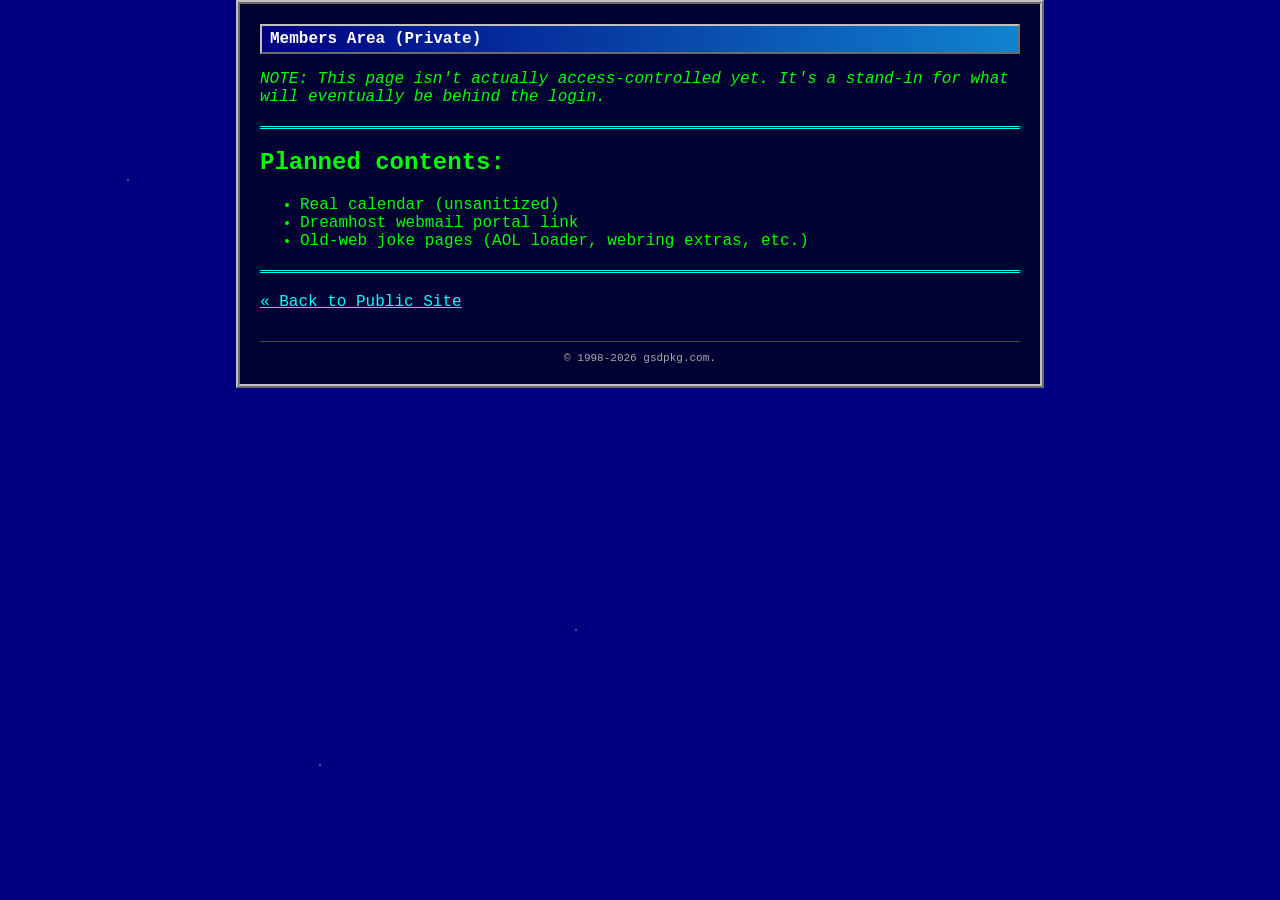
<file: private/index.html>
<!DOCTYPE html>
<html lang="en">
<head>
  <meta charset="UTF-8">
  <title>gsdpkg.com — Members Area</title>
  <link rel="stylesheet" href="../css/style.css">
</head>
<body>

  <div class="container">
    <div class="titlebar">Members Area (Private)</div>

    <p><em>NOTE: This page isn't actually access-controlled yet. It's a stand-in for what will eventually be behind the login.</em></p>

    <hr class="retro">

    <h2>Planned contents:</h2>
    <ul>
      <li>Real calendar (unsanitized)</li>
      <li>Dreamhost webmail portal link</li>
      <li>Old-web joke pages (AOL loader, webring extras, etc.)</li>
    </ul>

    <hr class="retro">

    <p><a href="../index.html">&laquo; Back to Public Site</a></p>

    <footer>
      &copy; 1998-2026 gsdpkg.com.
    </footer>
  </div>

</body>
</html>
</file>
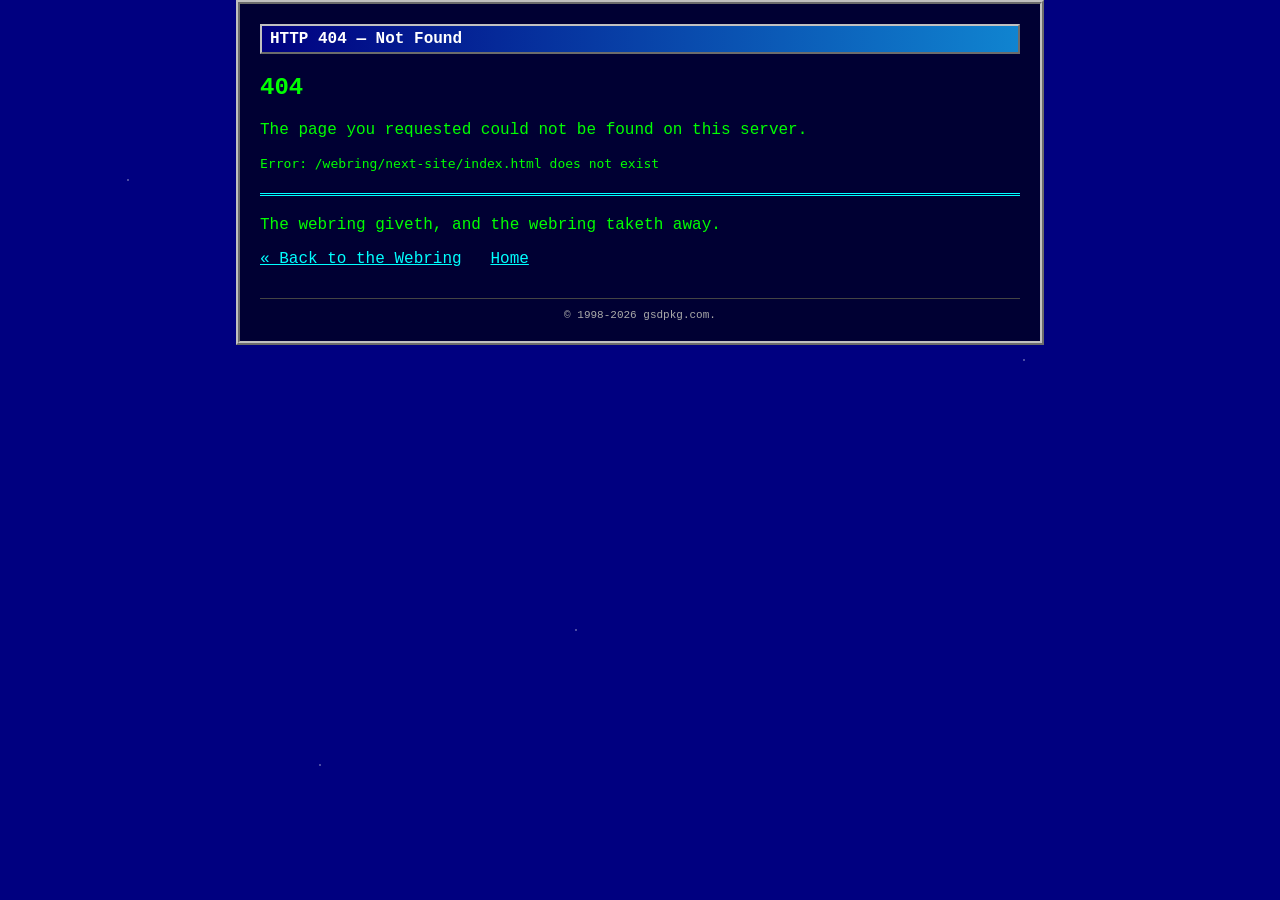
<file: fake-404.html>
<!DOCTYPE html>
<html lang="en">
<head>
  <meta charset="UTF-8">
  <title>404 Not Found</title>
  <link rel="stylesheet" href="css/style.css">
</head>
<body>

  <div class="container">
    <div class="titlebar">HTTP 404 — Not Found</div>

    <h2>404</h2>
    <p>The page you requested could not be found on this server.</p>
    <p><code>Error: /webring/next-site/index.html does not exist</code></p>

    <hr class="retro">

    <p>The webring giveth, and the webring taketh away.</p>

    <p><a href="webring.html">&laquo; Back to the Webring</a> &nbsp; <a href="index.html">Home</a></p>

    <footer>
      &copy; 1998-2026 gsdpkg.com.
    </footer>
  </div>

</body>
</html>
</file>
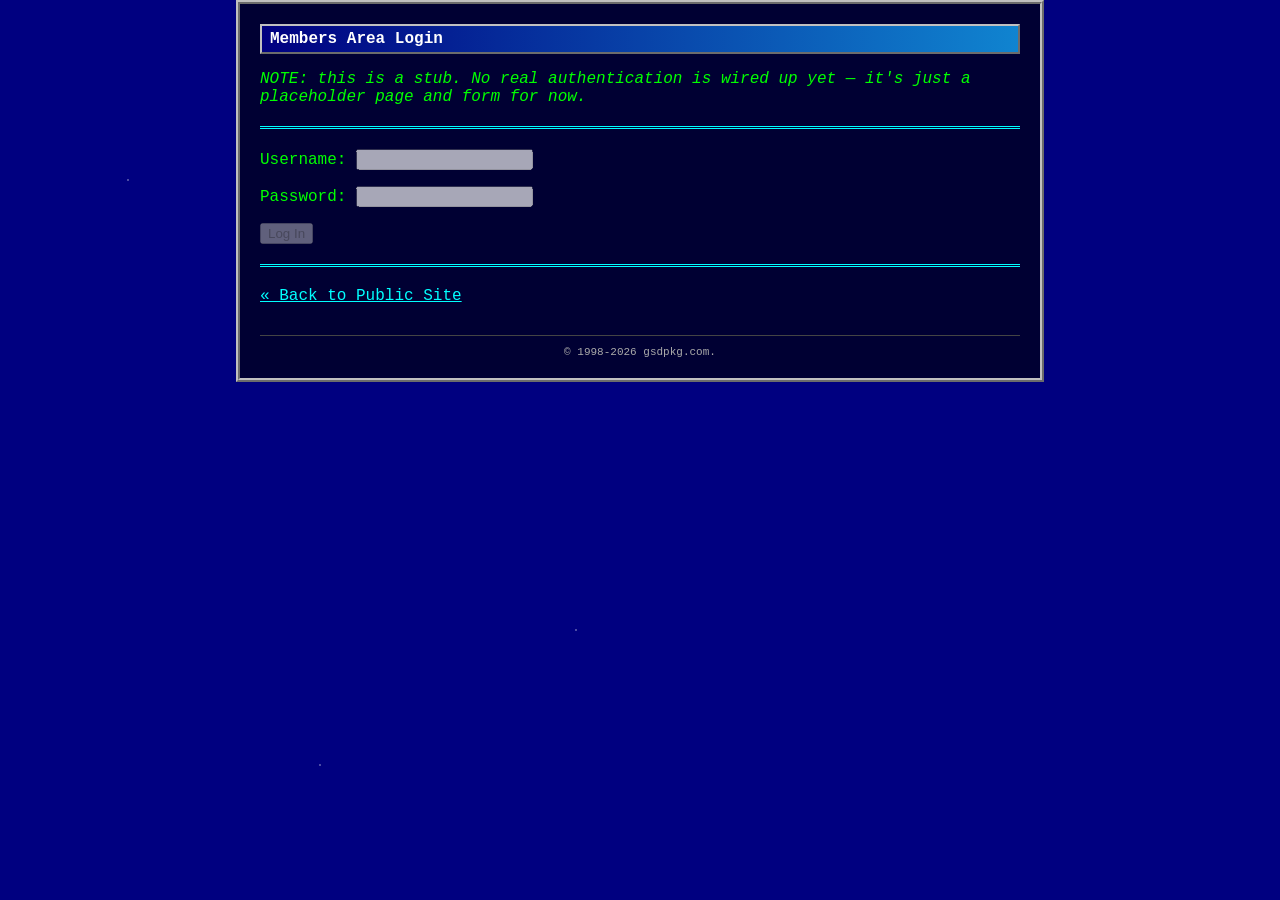
<file: private/login.html>
<!DOCTYPE html>
<html lang="en">
<head>
  <meta charset="UTF-8">
  <title>gsdpkg.com — Members Login</title>
  <link rel="stylesheet" href="../css/style.css">
</head>
<body>

  <div class="container">
    <div class="titlebar">Members Area Login</div>

    <p><em>NOTE: this is a stub. No real authentication is wired up yet — it's just a placeholder page and form for now.</em></p>

    <hr class="retro">

    <p>Username: <input type="text" disabled></p>
    <p>Password: <input type="password" disabled></p>
    <p><button disabled>Log In</button></p>

    <hr class="retro">

    <p><a href="../index.html">&laquo; Back to Public Site</a></p>

    <footer>
      &copy; 1998-2026 gsdpkg.com.
    </footer>
  </div>

</body>
</html>
</file>
<file: css/style.css>
/* gsdpkg.com — old-internet aesthetic */

body {
  background: #000080 url('data:image/gif;base64,') repeat;
  background-color: #000080;
  color: #00ff00;
  font-family: "Comic Sans MS", "Courier New", monospace;
  margin: 0;
  padding: 0;
}

/* classic tiled starfield-ish background using CSS since we have no real bg image yet */
body {
  background-image:
    radial-gradient(1px 1px at 10% 20%, #fff, transparent),
    radial-gradient(1px 1px at 80% 40%, #fff, transparent),
    radial-gradient(1px 1px at 45% 70%, #fff, transparent),
    radial-gradient(1px 1px at 60% 15%, #fff, transparent),
    radial-gradient(1px 1px at 25% 85%, #fff, transparent);
  background-color: #000080;
  background-attachment: fixed;
}

marquee, .blink {
  color: #ffff00;
}

a {
  color: #00ffff;
}

a:visited {
  color: #ff00ff;
}

.container {
  max-width: 760px;
  margin: 0 auto;
  padding: 20px;
  background-color: #000033;
  border: 4px ridge #c0c0c0;
}

.titlebar {
  background: linear-gradient(90deg, #000080, #1084d0);
  color: white;
  font-weight: bold;
  padding: 4px 8px;
  border: 2px outset #c0c0c0;
  margin-bottom: 10px;
}

.under-construction {
  display: inline-block;
  border: 2px dashed yellow;
  padding: 4px 8px;
  font-weight: bold;
}

nav.webnav {
  background-color: #c0c0c0;
  color: black;
  padding: 8px;
  border: 2px outset #c0c0c0;
  margin-bottom: 15px;
  font-family: "Courier New", monospace;
}

nav.webnav a {
  color: #000080;
  margin-right: 12px;
  text-decoration: none;
  font-weight: bold;
}

nav.webnav a:hover {
  text-decoration: underline;
}

.guestbook-btn, .webring-btn {
  background-color: #c0c0c0;
  border: 2px outset #fff;
  padding: 6px 10px;
  color: black;
  text-decoration: none;
  display: inline-block;
  font-size: 12px;
  font-weight: bold;
}

hr.retro {
  border: none;
  border-top: 3px double #00ffff;
  margin: 20px 0;
}

footer {
  text-align: center;
  font-size: 11px;
  color: #aaaaaa;
  margin-top: 30px;
  padding-top: 10px;
  border-top: 1px solid #444;
}

.hit-counter {
  background: black;
  color: #00ff00;
  font-family: "Courier New", monospace;
  padding: 2px 6px;
  border: 1px solid #333;
  letter-spacing: 2px;
}

/* broken image "snow" effect canvas overlay */
#snowfall {
  position: fixed;
  top: 0;
  left: 0;
  width: 100%;
  height: 100%;
  pointer-events: none;
  z-index: 999;
}
</file>
